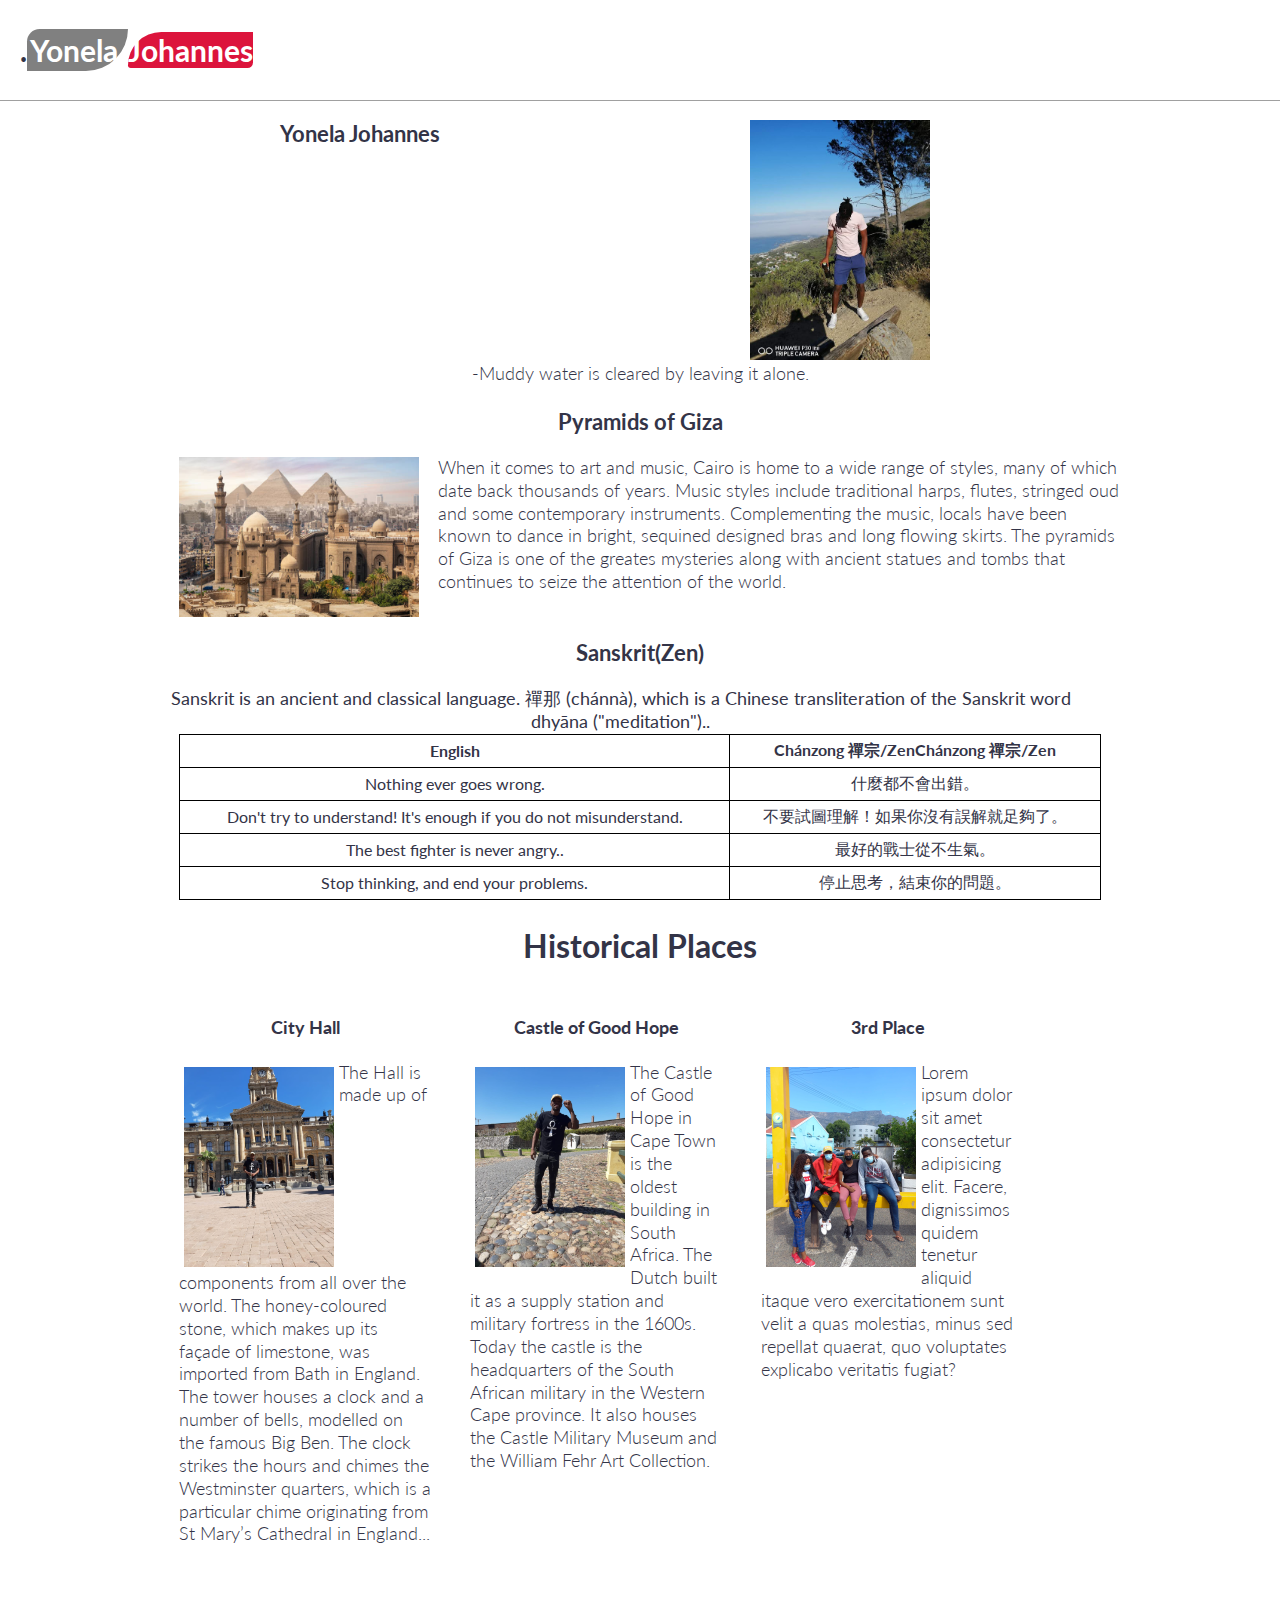
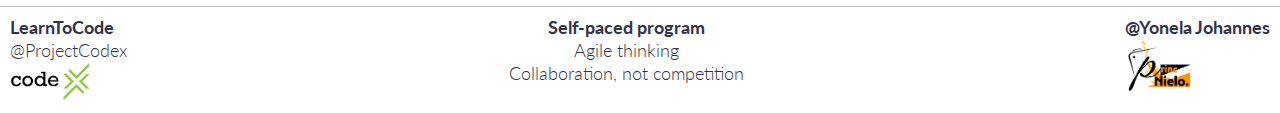
<file: simple-grid/grid.html>
<!DOCTYPE html>
<html lang="en">

<head>
    <meta charset="UTF-8">
    <meta http-equiv="X-UA-Compatible" content="IE=edge">
    <meta name="viewport" content="width=device-width, initial-scale=1.0">
    <link rel="stylesheet" href="./styles.css">
    <link rel="stylesheet" href="./simple-grid.css">
    <title>Responsive Webpage</title>
</head>

<body>
    <nav class="navbar">
        <p class="logo">.<span class="name">Yonela </span><span class="surname">Johannes</span></p>
    </nav>
    <div class="container">
        <div class="row">
            <div class="row center">
                <h3 class="col-5 center">Yonela Johannes</h3>
                <img class=" display-image center" src="/data//img/display" alt="user" />
                <p class="bio col-9-sm center">-Muddy water is cleared by leaving it alone.</p>
            </div>
            <div class="row">
                <h3 class="center">Pyramids of Giza</h3>
                <img class="col-5 favourite-city-image" src="../data/img/cairo.jpg" alt="city" />
                <p class="left">When it comes to art and music, Cairo is home to a wide range of styles, many of
                    which
                    date
                    back thousands of years.
                    Music styles include traditional harps, flutes, stringed oud and some contemporary instruments.
                    Complementing the music,
                    locals have been known to dance in bright, sequined designed bras and long flowing skirts. The
                    pyramids of Giza is one
                    of the greates mysteries along with ancient statues and tombs that continues to seize the attention
                    of the world.</p>
            </div>
        </div>

        <div class="something-container">
            <h3 class="col-5 center">Sanskrit(Zen)</h3>
            <div class="center">
                <p class="font-regular col-12">Sanskrit is an ancient and classical language. 禪那 (chánnà), which is a
                    Chinese
                    transliteration of
                    the Sanskrit word dhyāna ("meditation")..
                </p>
                <table class="col-12 center">
                    <tr>
                        <th>
                            English
                        </th>
                        <th>
                            Chánzong 禪宗/ZenChánzong 禪宗/Zen
                        </th>
                    </tr>
                    <tr>
                        <td>
                            Nothing ever goes wrong.
                        </td>
                        <td>
                            什麼都不會出錯。
                        </td>
                    </tr>
                    <td>
                        Don't try to understand! It's enough if you do not misunderstand.
                    </td>
                    <td>
                        不要試圖理解！如果你沒有誤解就足夠了。
                    </td>
                    <tr>
                        <td>
                            The best fighter is never angry..
                        </td>
                        <td>
                            最好的戰士從不生氣。
                        </td>
                    </tr>
                    <tr>
                        <td>
                            Stop thinking, and end your problems.
                        </td>
                        <td>
                            停止思考，結束你的問題。
                        </td>
                    </tr>
                </table>
            </div>
        </div>
        <div class="row center">
            <h2 class="center">Historical Places</h2>
            <div class="col-4">
                <div class="row">
                    <h4 class="center">City Hall</h4>
                    <img class="historical-city-image reverse" src="../data/img/cityhalljpeg" alt=" first city" />
                    <p class="left">The Hall is made up of components from all over the world. The honey-coloured
                        stone, which makes up its façade of
                        limestone, was imported from Bath in England. The tower houses a clock and a number of
                        bells, modelled on the famous Big
                        Ben. The clock strikes the hours and chimes the Westminster quarters, which is a particular
                        chime originating from St
                        Mary’s Cathedral in England...
                    </p>
                </div>
            </div>
            <div class="col-4">
                <div class="">
                    <h4 class="center">Castle of Good Hope</h4>
                    <img class="historical-city-image" src="../data/img/goodhopecastle.jpeg" alt=" second city" />
                    <p class="left">The Castle of Good Hope in Cape Town is the oldest building in South Africa.
                        The
                        Dutch built it as a supply station and
                        military fortress in the 1600s. Today the castle is the headquarters of the South African
                        military in the Western Cape
                        province. It also houses the Castle Military Museum and the William Fehr Art Collection.
                    </p>
                </div>
            </div>
            <div class="col-4">
                <h4 class="center">3rd Place</h4>
                <div class="row">
                    <img class=" historical-city-image reverse" src="../data/img/mountain.jpeg" alt="third city" />
                    <p class="left">Lorem ipsum dolor sit amet consectetur adipisicing elit. Facere,
                        dignissimos
                        quidem
                        tenetur aliquid
                        itaque vero exercitationem sunt velit a quas molestias, minus sed repellat quaerat, quo
                        voluptates
                        explicabo veritatis fugiat?</p>
                </div>
            </div>
        </div>
    </div>
    <footer>
        <div class="footer">
            <div class="footerWrapper top">
                <p class="font-heavy">LearnToCode</p>
                <p class="font-light">@ProjectCodex</p>
                <img src="../data//img/codex.png" alt="codex logo" class="codex" />
            </div>
            <div class="footerWrapper mid-footer mid">
                <p class="font-heavy">Self-paced program</p>
                <p>Agile thinking</p>
                <p>Collaboration, not competition</p>
            </div>
            <div class="footerWrapper bottom">
                <p class="font-heavy">@Yonela Johannes</p>
                <img src="../data//img/niello.png" alt="codex logo" class="footerLogo" />
            </div>
        </div>
    </footer>
    </div>
    </div>
</body>

</html>
</file>
<file: simple-grid/styles.css>
.container {
    padding-top: 120px;
    padding-bottom: 60px;
    overflow-x: hidden;
}
nav{
    position: fixed;
    width: 100%;
}
.navbar {
    display: flex;
    height: 80px;
    align-items: center;
    justify-content: space-between;
    padding: 10px 20px;
    background-color: #ffffff;
    border-bottom: .3px solid rgb(160, 160, 160);
    z-index: 99999;
}

.historical-city-image {
    float: left;
    width: 150px;
}


.vertical-line {
    border-right: .3px solid gray;
}
p.logo{
    font-size: 30px;
    font-weight: bold;
}

p.logo .name {
    color: white;
    background-color: gray;
    padding: 3px;
    border-radius: 15px 0 50px 0;
}

p.logo .surname {
    color: white;
    background-color: crimson;
    border-radius: 60px 0 10px 5px;
}

.image-container {
    margin: 10px;
}
.image-container {
    width: 180px;
    height: 150px;
    object-fit: cover;
}


/* footer */
footer{
    border-top: .3px solid rgb(192, 192, 192);
}
.footer{
    display: flex;
    justify-content: space-between;
    padding: 10px;
}
img.footerLogo {
    width: 70px
}
img.codex{
    width: 80px
}

.mid-footer{
flex-direction: column;
align-self: flex-start;
align-items: flex-start;
justify-content: center;
text-align: center;
margin-bottom: 5px;
}
.display-image {
    width: 180px;
    height: 120x;
    object-fit: cover;
}
/* Media Query */

@media only screen and (max-width: 1000px){

    .footer{
        display: flex;
        background-color: rgb(116, 116, 116);
        flex-direction: column;
        justify-content: center;
    }
    .footerWrapper {
        display: flex;
        flex-direction: column;
        justify-content: flex-start;
        align-items: flex-start;
        text-align: start;
        padding: 0 10px;
    }
}
</file>
<file: simple-grid/simple-grid.css>
/**
*** SIMPLE GRID
*** (C) ZACH COLE 2016
**/

@import url(https://fonts.googleapis.com/css?family=Lato:400,300,300italic,400italic,700,700italic);

/* UNIVERSAL */

html,
body {
  height: 100%;
  width: 100%;
  margin: 0;
  padding: 0;
  left: 0;
  top: 0;
  font-size: 100%;
}

/* ROOT FONT STYLES */

* {
  font-family: 'Lato', Helvetica, sans-serif;
  color: #333447;
}

/* TYPOGRAPHY */

h1 {
  font-size: 2.5rem;
}

h2 {
  font-size: 2rem;
}

h3 {
  font-size: 1.375rem;
}

h4 {
  font-size: 1.125rem;
}

h5 {
  font-size: 1rem;
}

h6 {
  font-size: 0.875rem;
}

p {
  margin: 0;
  padding: 0;
  font-size: 1.1rem;
  font-weight: 300;
  line-height: 1.3;
}
.font-light {
  font-weight: 300;
}

.font-regular {
  font-weight: 400;
}

.font-heavy {
  font-weight: 700;
}

/* POSITIONING */

.left {
  text-align: left;
}

.right {
  text-align: right;
}

.center {
  text-align: center;
  margin-left: auto;
  margin-right: auto;
}

.justify {
  text-align: justify;
}

table {
  border-collapse: collapse;
}

tr, td, th, table{
  padding: 5px;
  text-align: center;
  border: 0.3px solid black;
}

.text{
  overflow: hidden;
  text-overflow: ellipsis;
  line-clamp: 3;
  -webkit-line-clam: 3;
  -webkit-box-orient: vertical
}
/* ==== GRID SYSTEM ==== */

.container {
  width: 90%;
  margin-left: auto;
  margin-right: auto;
}

.row {
  position: relative;
  width: 100%;
}

.row [class^="col"] {
  float: left;
  margin: 0 2%;
  min-height: 0.125rem;
}

.col-1,
.col-2,
.col-3,
.col-4,
.col-5,
.col-6,
.col-7,
.col-8,
.col-9,
.col-10,
.col-11,
.col-12 {
  width: 96%;
}

.col-1-sm {
  width: 4.33%;
}

.col-2-sm {
  width: 12.66%;
}

.col-3-sm {
  width: 21%;
}

.col-4-sm {
  width: 29.33%;
}

.col-5-sm {
  width: 37.66%;
}

.col-6-sm {
  width: 46%;
}

.col-7-sm {
  width: 54.33%;
}

.col-8-sm {
  width: 62.66%;
}

.col-9-sm {
  width: 71%;
}

.col-10-sm {
  width: 79.33%;
}

.col-11-sm {
  width: 87.66%;
}

.col-12-sm {
  width: 96%;
}

.row::after {
	content: "";
	display: table;
	clear: both;
}

.hidden-sm {
  display: none;
}


.favourite-city-image{
  max-width: 240px;
  max-height: 180px;
  object-fit: contain;
}

.historical-city-image{
  padding: 5px;
  max-width: 200px;
  max-height: 250px;
  object-fit: cover;
}

@media only screen and (max-width: 540px){
  .reverse {
      float: right;
  }

}
@media only screen and (min-width: 33.75em) {  /* 540px */
  .container {
    width: 80%;
  }
}

@media only screen and (min-width: 45em) {  /* 720px */
  .col-1 {
    width: 4.33%;
  }

  .col-2 {
    width: 12.66%;
  }

  .col-3 {
    width: 21%;
  }

  .col-4 {
    width: 26.33%;
  }

  .col-5 {
    width: 37.66%;
  }

  .col-6 {
    width: 46%;
  }

  .col-7 {
    width: 54.33%;
  }

  .col-8 {
    width: 62.66%;
  }

  .col-9 {
    width: 71%;
  }

  .col-10 {
    width: 79.33%;
  }

  .col-11 {
    width: 87.66%;
  }

  .col-12 {
    width: 96%;
  }

  .hidden-sm {
    display: block;
  }
}

@media only screen and (min-width: 60em) { /* 960px */
  .container {
    width: 75%;
    max-width: 60rem;
  }
}
</file>
